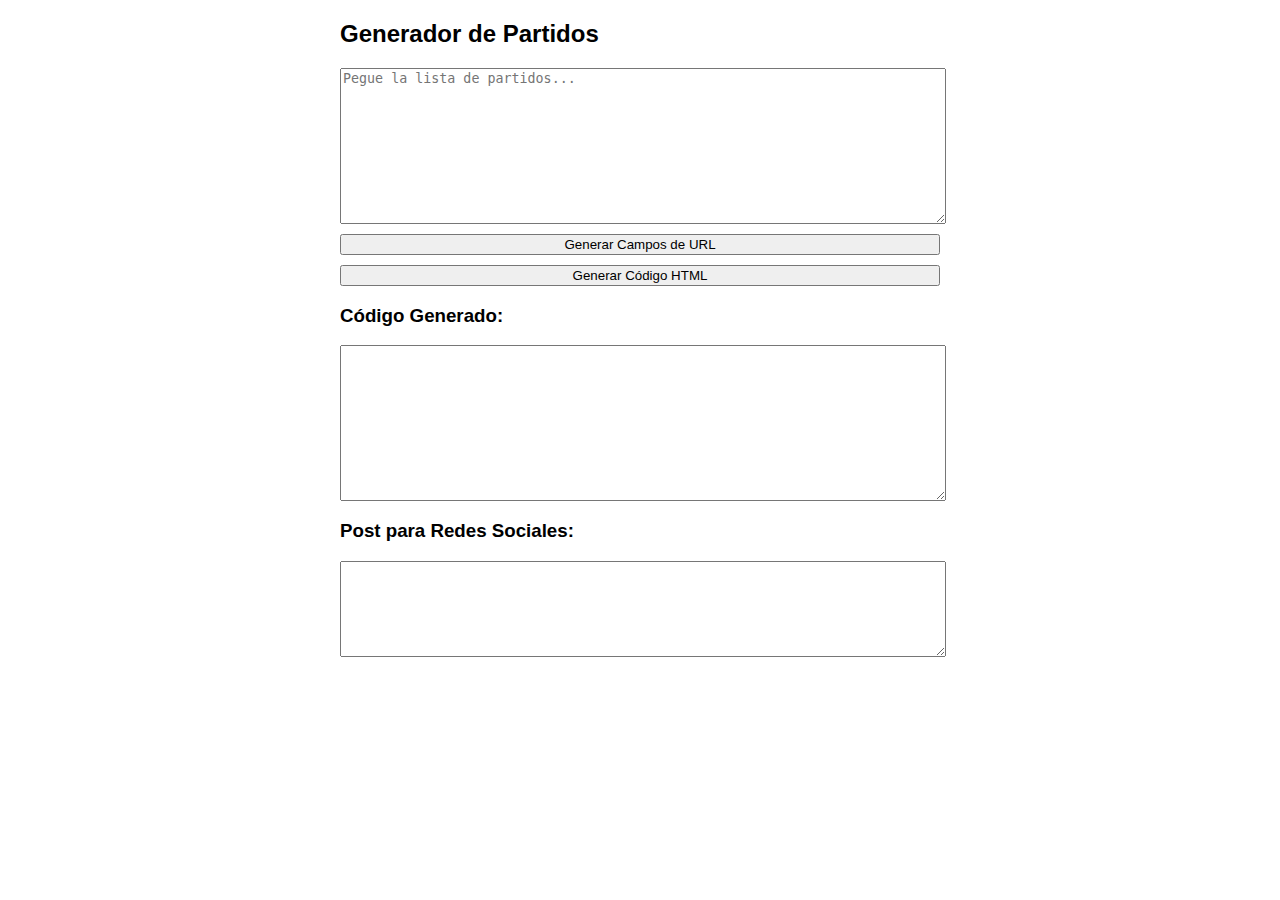
<file: index.html>
<!DOCTYPE html>
<html lang="es">
<head>
    <meta charset="UTF-8">
    <meta name="viewport" content="width=device-width, initial-scale=1.0">
    <title>Generador de Partidos</title>
    <style>
        body { font-family: Arial, sans-serif; }
        textarea, input, button { display: block; margin: 10px 0; width: 100%; }
        .container { max-width: 600px; margin: auto; }
        .partido { margin-bottom: 10px; padding: 10px; border: 1px solid #ccc; }
    </style>
</head>
<body>
    <div class="container">
        <h2>Generador de Partidos</h2>
        <textarea id="partidosInput" rows="10" placeholder="Pegue la lista de partidos..."></textarea>
        <button onclick="generarCampos()">Generar Campos de URL</button>
        <div id="urlInputs"></div>
        <button onclick="generarCodigoHTML()">Generar Código HTML</button>
        <h3>Código Generado:</h3>
        <textarea id="codigoOutput" rows="10" readonly></textarea>
        <h3>Post para Redes Sociales:</h3>
        <textarea id="postRedes" rows="6" readonly></textarea>
    </div>

    <script>
        function generarCampos() {
            const partidosTexto = document.getElementById("partidosInput").value.trim();
            const lineas = partidosTexto.split("\n").filter(line => line.trim() !== "");
            const partidos = [];
            
            for (let i = 0; i < lineas.length; i += 2) {
                if (lineas[i + 1]) {
                    partidos.push({ nombre: lineas[i], hora: lineas[i + 1] });
                }
            }
            
            const urlInputs = document.getElementById("urlInputs");
            urlInputs.innerHTML = "";
            
            partidos.forEach((partido, index) => {
                const label = document.createElement("label");
                label.textContent = `URL para: ${partido.nombre} (${partido.hora})`;
                const input = document.createElement("input");
                input.type = "text";
                input.placeholder = "Ingrese la URL M3U8 o deje en blanco";
                input.id = `url${index}`;
                urlInputs.appendChild(label);
                urlInputs.appendChild(input);
            });
        }

        function generarCodigoHTML() {
            const partidosTexto = document.getElementById("partidosInput").value.trim();
            const lineas = partidosTexto.split("\n").filter(line => line.trim() !== "");
            const partidos = [];
            
            for (let i = 0; i < lineas.length; i += 2) {
                if (lineas[i + 1]) {
                    partidos.push({ nombre: lineas[i], hora: lineas[i + 1] });
                }
            }
            
            let codigoHTML = "";
            let postRedes = "Los partidos de hoy, míralos totalmente gratis en https://futbolfree.netlify.app/\n\n";
            
            partidos.forEach((partido, index) => {
                const url = document.getElementById(`url${index}`).value.trim();
                codigoHTML += `<div class="partido">\n`;
                codigoHTML += `    <h3>${partido.nombre}</h3>\n`;
                codigoHTML += `    <div class="tiempo">${partido.hora}</div>\n`;
                
                if (url) {
                    codigoHTML += `    <video controls onclick="cargarPartido(this, '${url}')"></video>\n`;
                    postRedes += `${partido.nombre} - ${partido.hora}\n`;
                } else {
                    codigoHTML += `    <p>El evento aún no empieza</p>\n`;
                }
                
                codigoHTML += `</div>\n`;
            });
            
            document.getElementById("codigoOutput").value = codigoHTML;
            document.getElementById("postRedes").value = postRedes;
        }
    </script>
</body>
</html>
</file>
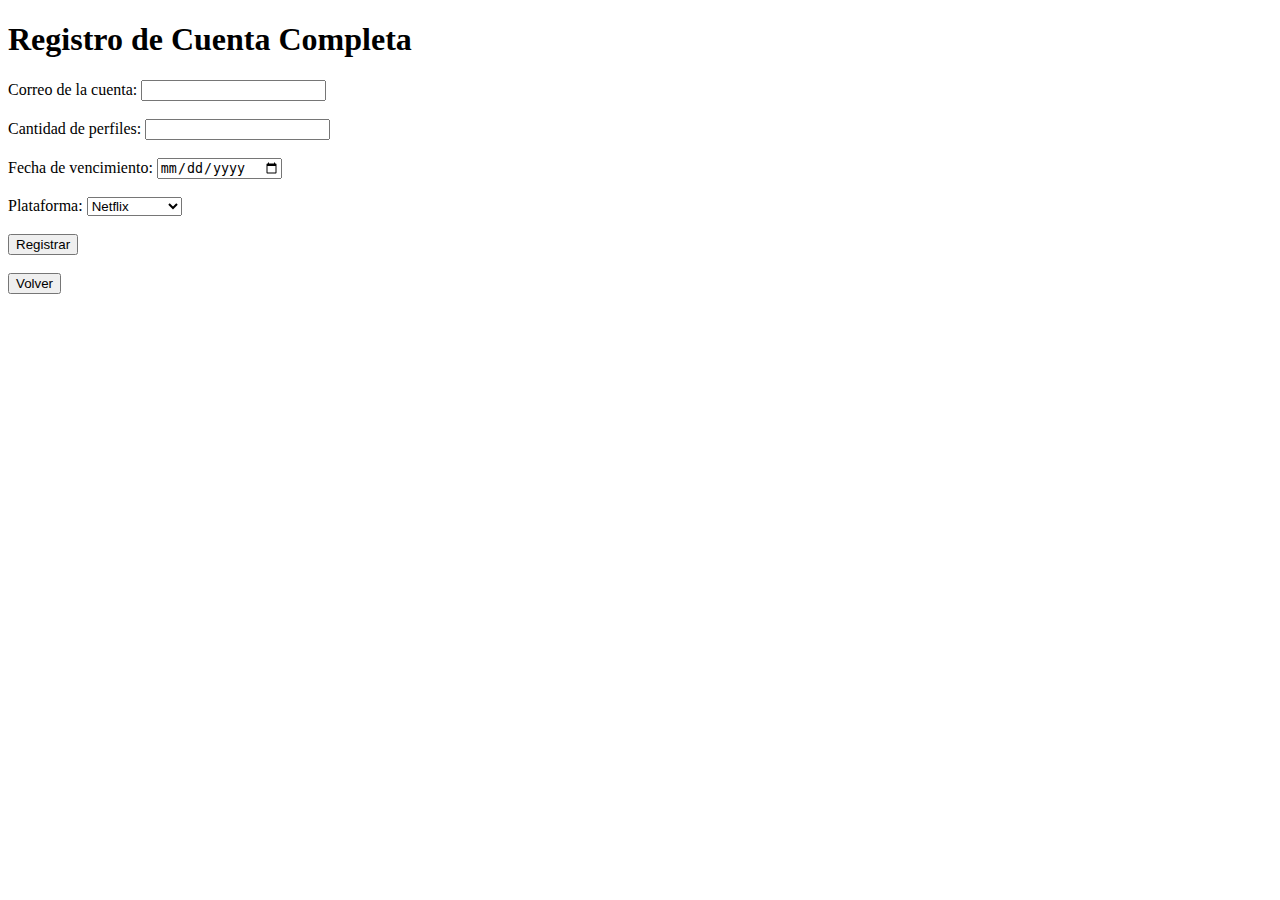
<file: page/cuenta_completa.html>
<!DOCTYPE html>
<html lang="es">
<head>
    <meta charset="UTF-8">
    <meta name="viewport" content="width=device-width, initial-scale=1.0">
    <title>Registrar Cuenta Completa</title>
</head>
<body>
    <h1>Registro de Cuenta Completa</h1>

    <form id="cuentaCompletaForm">
        <label for="correo">Correo de la cuenta:</label>
        <input type="email" id="correo" name="correo" required><br><br>

        <label for="cantidad_perfiles">Cantidad de perfiles:</label>
        <input type="number" id="cantidad_perfiles" name="cantidad_perfiles" min="1" required><br><br>

        <label for="fecha_vencimiento">Fecha de vencimiento:</label>
        <input type="date" id="fecha_vencimiento" name="fecha_vencimiento" required><br><br>

        <label for="plataforma">Plataforma:</label>
        <select id="plataforma" name="plataforma" required>
            <option value="Netflix">Netflix</option>
            <option value="Disney+">Disney+</option>
            <option value="HBO Max">HBO Max</option>
            <option value="Prime Video">Prime Video</option>
        </select><br><br>

        <button type="submit">Registrar</button>
    </form>

    <br>
    <button onclick="window.location.href='ventas.html'">Volver</button>

    <script src="../js/cuentas.js"></script>
</body>
</html>
</file>
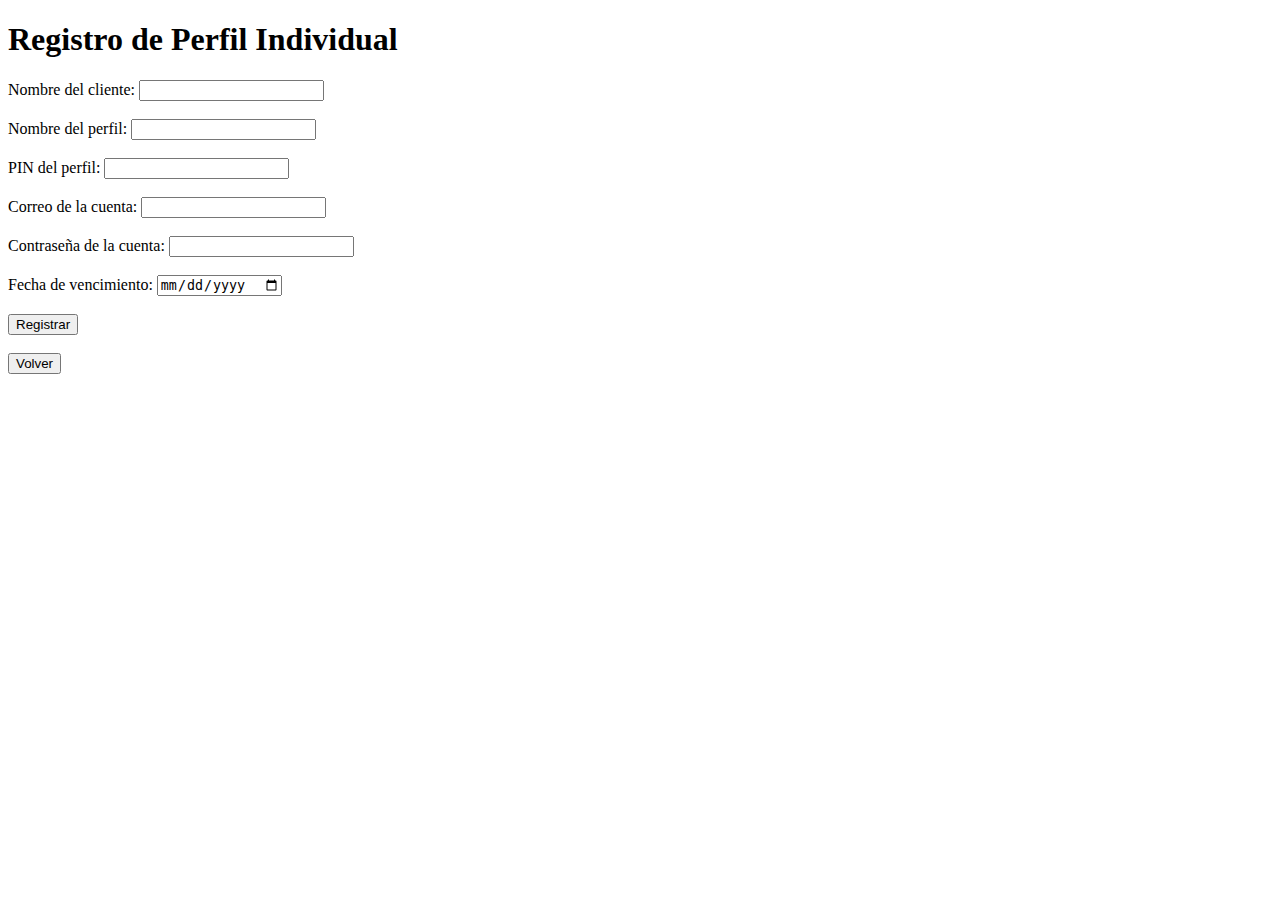
<file: page/perfil_individual.html>
<!DOCTYPE html>
<html lang="es">
<head>
    <meta charset="UTF-8">
    <meta name="viewport" content="width=device-width, initial-scale=1.0">
    <title>Registrar Perfil Individual</title>
</head>
<body>
    <h1>Registro de Perfil Individual</h1>

    <form id="perfilIndividualForm">
        <label for="nombre_cliente">Nombre del cliente:</label>
        <input type="text" id="nombre_cliente" name="nombre_cliente" required><br><br>

        <label for="perfil_cliente">Nombre del perfil:</label>
        <input type="text" id="perfil_cliente" name="perfil_cliente" required><br><br>

        <label for="pin_cliente">PIN del perfil:</label>
        <input type="password" id="pin_cliente" name="pin_cliente"><br><br>

        <label for="correo_cuenta">Correo de la cuenta:</label>
        <input type="email" id="correo_cuenta" name="correo_cuenta" required><br><br>

        <label for="contraseña_cuenta">Contraseña de la cuenta:</label>
        <input type="password" id="contraseña_cuenta" name="contraseña_cuenta" required><br><br>

        <label for="fecha_vencimiento">Fecha de vencimiento:</label>
        <input type="date" id="fecha_vencimiento" name="fecha_vencimiento" required><br><br>

        <button type="submit">Registrar</button>
    </form>

    <br>
    <button onclick="window.location.href='ventas.html'">Volver</button>

    <script src="../js/perfiles.js"></script>
</body>
</html>
</file>
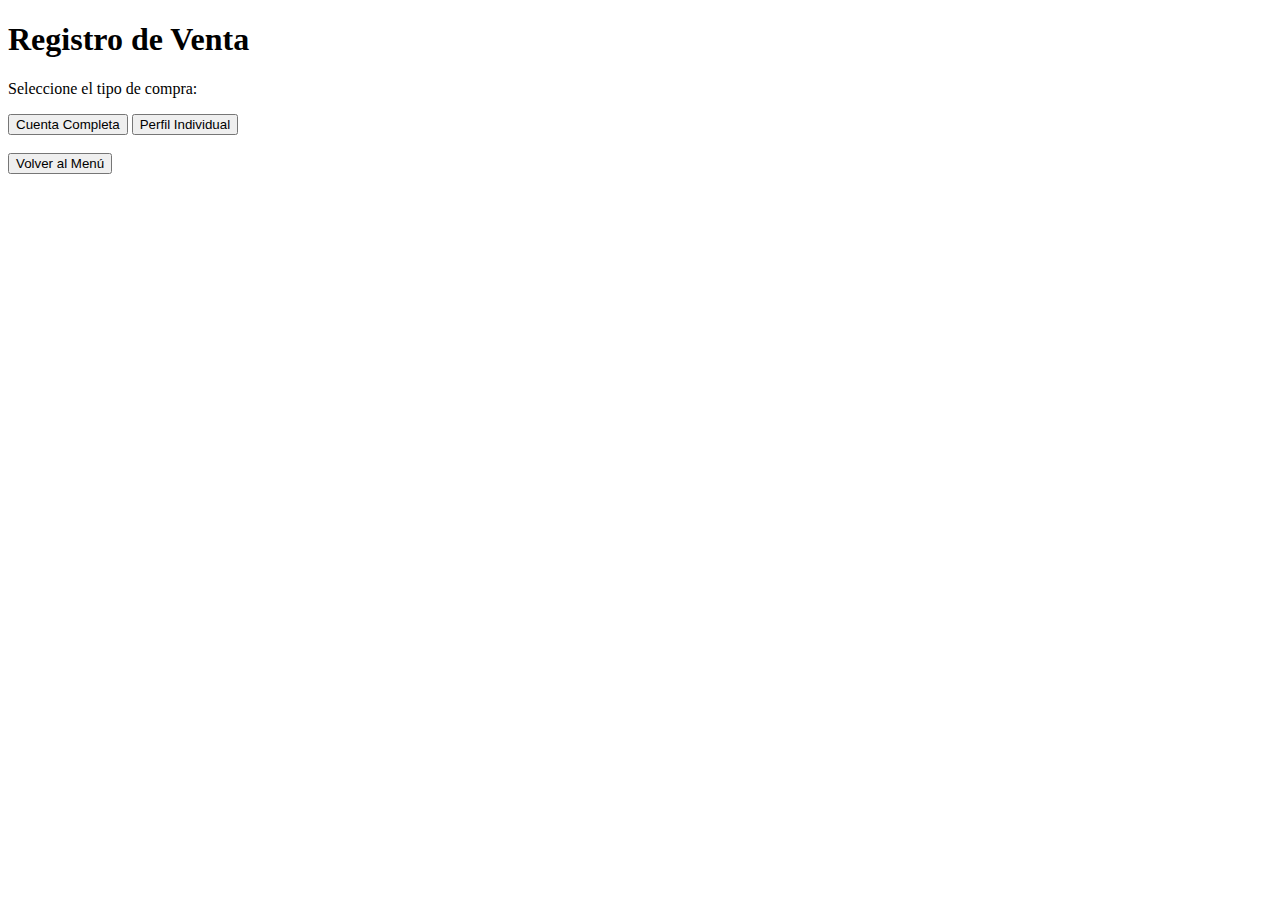
<file: page/ventas.html>
<!DOCTYPE html>
<html lang="es">
<head>
    <meta charset="UTF-8">
    <meta name="viewport" content="width=device-width, initial-scale=1.0">
    <title>Ventas - Gestión de Cuentas</title>
</head>
<body>
    <h1>Registro de Venta</h1>
    <p>Seleccione el tipo de compra:</p>
    
    <button onclick="window.location.href='cuenta_completa.html'">Cuenta Completa</button>
    <button onclick="window.location.href='perfil_individual.html'">Perfil Individual</button>

    <br><br>
    <button onclick="window.location.href='../index.html'">Volver al Menú</button>
</body>
</html>
</file>
